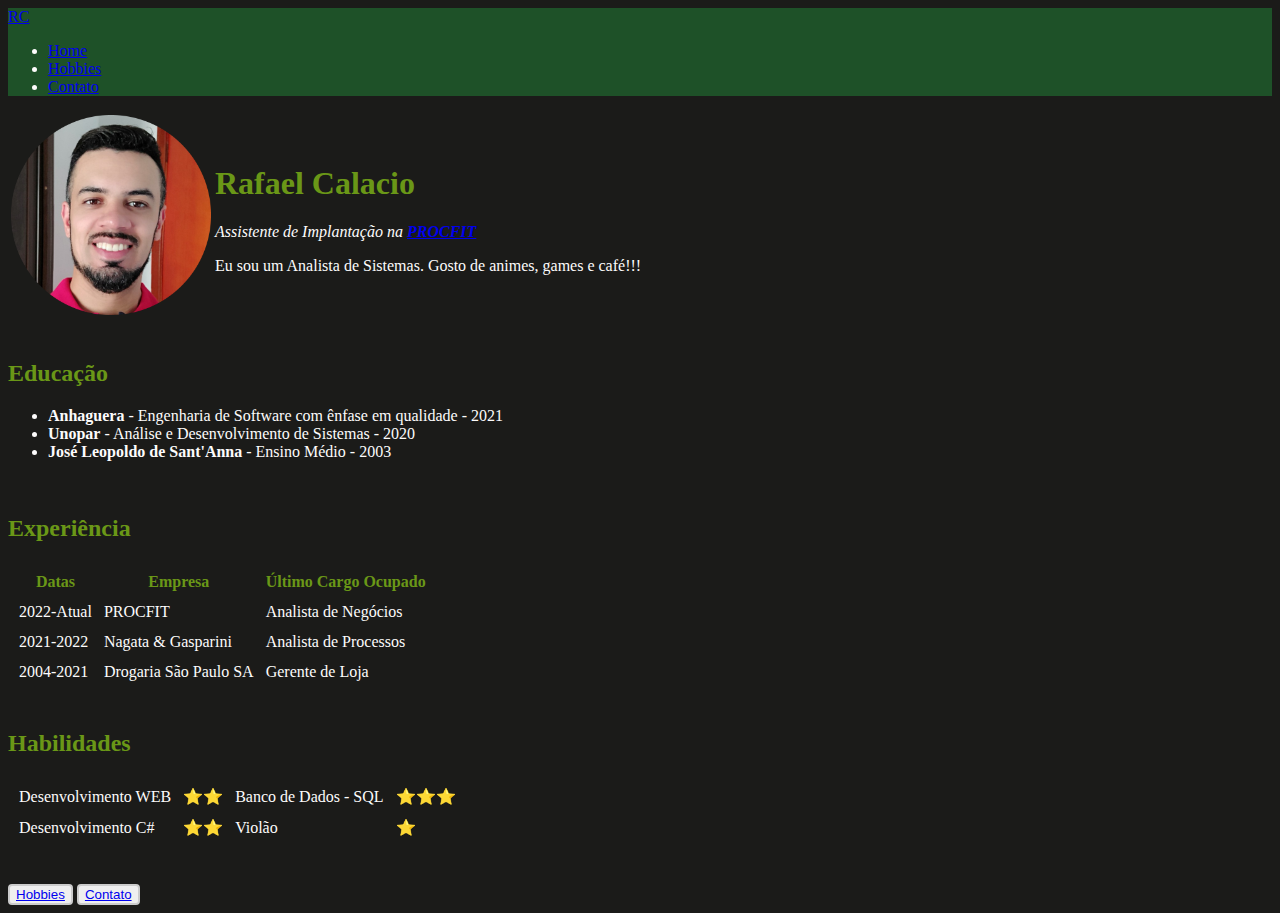
<file: index.html>
<!DOCTYPE html>
<html lang="pt-br">
   
<head>
    <link rel="stylesheet" href="format.css">
    <link href="https://cdn.jsdelivr.net/npm/bootstrap@5.0.2/dist/css/bootstrap.min.css" rel="stylesheet" integrity="sha384-EVSTQN3/azprG1Anm3QDgpJLIm9Nao0Yz1ztcQTwFspd3yD65VohhpuuCOmLASjC" crossorigin="anonymous">
    <meta charset="UTF-8">
    <meta name="viewport" content="width=device-width, initial-scale=1">
    <title>Calacio's Site</title>
</head>
<body class="bg-dark text-light">
    <nav class="navbar navbar-expand-md navbar-dark" style="background-color: #1E5128;">
        <div class="container-fluid">    
            <a class="navbar-brand" href="index.html">RC</a>
            
            <div class="collapse navbar-collapse" id="navbarNav">
                <ul class="navbar-nav">
                    <li class="nav-item">     
                        <a class="nav-link active" href="index.html">Home</a>
                    </li>
                    <li class="nav-item">  
                        <a class="nav-link active" href="hobbies.html">Hobbies</a>
                    </li>
                    <li class="nav-item">  
                        <a class="nav-link active" href="contato.html">Contato</a>        
                    </li>  
                </ul>
        </div>        
    </nav>
    <div class="perfil">
        <table>
        <tr>
            <td>
                <div id="perfil">
                    <img src="images/rafael_calacio_resized.png" alt="Foto perfil Rafael Calacio">
                </div>
            </td>
            <td>
                <h1>Rafael Calacio</h1>
                <p><em>Assistente de Implantação na <strong><a href="https://procfit.com.br/" target="_blank">PROCFIT</a></strong></em></p>
                <p>Eu sou um Analista de Sistemas. Gosto de animes, games e café!!!</p>
            </td>
        </tr>
        </table>
    </div>
    <br>
    <h2>Educação</h2>
    <div>
        <ul class="list-group list-group-flush">
            <li class="list-group-item bg-dark text-light"><strong>Anhaguera</strong> - Engenharia de Software com ênfase em qualidade - 2021</li>
            <li class="list-group-item bg-dark text-light"><strong>Unopar</strong> - Análise e Desenvolvimento de Sistemas - 2020</li>
            <li class="list-group-item bg-dark text-light"><strong>José Leopoldo de Sant'Anna</strong> - Ensino Médio - 2003</li>
        </ul>
    </div>
    <br>
    <h2>Experiência</h2>
    <div>
        <table cellspacing = "10" class="table table-striped text-light">
            <tr class="table-dark">
                <th>Datas</th>
                <th>Empresa</th>
                <th>Último Cargo Ocupado</th>
            </tr>
            <tr>            
                <td>2022-Atual</td>
                <td>PROCFIT</td>
                <td>Analista de Negócios</td>
            </tr>
            <tr class="text-light">
                <td>2021-2022</td>
                <td>Nagata & Gasparini</td>
                <td>Analista de Processos</td>
            </tr>
            <tr>
                <td>2004-2021</td>
                <td>Drogaria São Paulo SA</td>
                <td>Gerente de Loja</td>
            </tr>
        </table>
    </div>
    <br>
    <h2>Habilidades</h2>
    <div>
        <table cellspacing = "10" class="table text-light">
            <tr>
                <td>Desenvolvimento WEB</td>
                <td>⭐⭐</td>
                <td>Banco de Dados - SQL</td>
                <td>⭐⭐⭐</td>
            </tr>
            <tr>
                <td>Desenvolvimento C#</td>
                <td>⭐⭐</td>
                <td >Violão</td>
                <td>⭐</td>
            </tr>
        </table>
    </div>
    <br>
    
    <br>
    <div>
        <button type="button" class="btn btn-link"><a href="hobbies.html">Hobbies</a></button>
        <button type="button" class="btn btn-link"><a href="contato.html">Contato</a></button>
    </div>

  <script src="https://cdn.jsdelivr.net/npm/bootstrap@5.0.2/dist/js/bootstrap.bundle.min.js" integrity="sha384-MrcW6ZMFYlzcLA8Nl+NtUVF0sA7MsXsP1UyJoMp4YLEuNSfAP+JcXn/tWtIaxVXM" crossorigin="anonymous"></script>
</body>
</html>
</file>
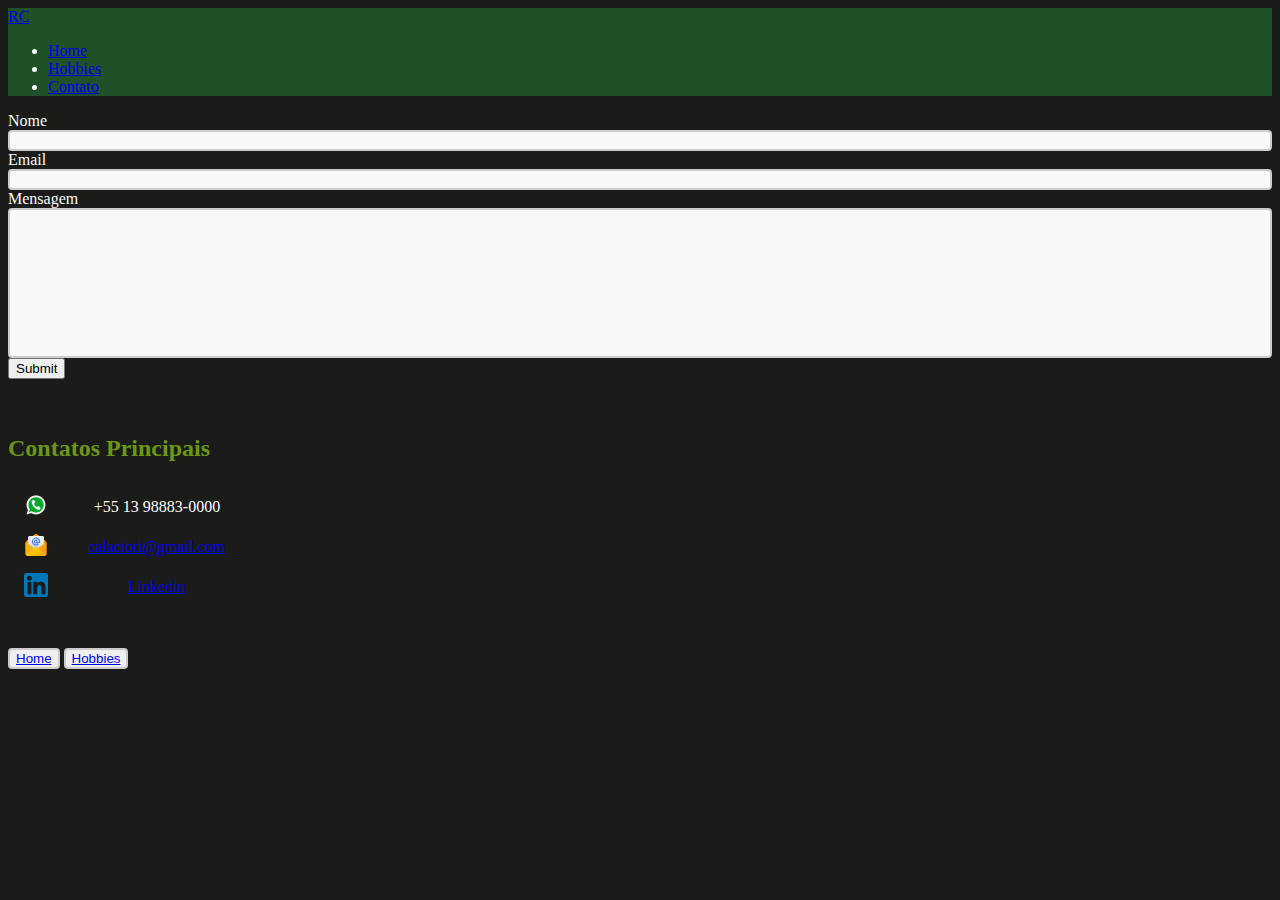
<file: contato.html>
<!DOCTYPE html>
<html lang="en">
<link rel="stylesheet" href="format.css">
<head>
    <link href="https://cdn.jsdelivr.net/npm/bootstrap@5.0.2/dist/css/bootstrap.min.css" rel="stylesheet" integrity="sha384-EVSTQN3/azprG1Anm3QDgpJLIm9Nao0Yz1ztcQTwFspd3yD65VohhpuuCOmLASjC" crossorigin="anonymous">
    <meta charset="UTF-8">
    <meta name="viewport" content="width=device-width, initial-scale=1">
    <title>Contatos</title>
</head>
<body class="bg-dark text-light">
    <nav class="navbar navbar-expand-lg navbar-dark" style="background-color: #1E5128;">
        <div class="container-fluid">    
            <a class="navbar-brand" href="index.html">RC</a>
            
            <div class="collapse navbar-collapse" id="navbarNav">
                <ul class="navbar-nav">
                    <li class="nav-item">     
                        <a class="nav-link active" href="index.html">Home</a>
                    </li>
                    <li class="nav-item">  
                        <a class="nav-link active" href="hobbies.html">Hobbies</a>
                    </li>
                    <li class="nav-item">  
                        <a class="nav-link active" href="contato.html">Contato</a>        
                    </li>  
                </ul>
        </div>        
    </nav>
    <div>
        <form action="mailto:rafaelcalacio@gmail.com" method="post">
            <label for="">Nome</label>
            <input type="text" value=""><br>
            <label for="Email">Email</label>
            <input type="email" name="" id=""><br>
            <label for="">Mensagem</label><br>
            <input class="inputMessage" type="text"><br>
            <input type="submit">
        </form>
    </div>
    <br>
    <br>
    <h2>Contatos Principais</h2>

    <div>
    <table cellspacing = "10" id="tabelaContatos">
        <tr>
            <td><img src="images/whatsapp_icon.png"></td>
            <td >+55 13 98883-0000</td>              
        </tr>
        <tr>
            <td><img src="images/email.png"></td>
            <td><a href="mailto:calacioti@gmail.com.br">calacioti@gmail.com</a></td>
        </tr>
        <tr>
            <td><img src="images/linkedin.png"></td>
            <td><a href="https://www.linkedin.com/in/rafael-calacio86/" target="_blank">Linkedin</a></td>
        </tr>
    </table>
    </div>
    <br><br>
    <div>
        <button type="button" class="btn btn-link"><a href="index.html">Home</a></button>
        <button type="button" class="btn btn-link"><a href="hobbies.html">Hobbies</a></button>
    </div>
    <script src="https://cdn.jsdelivr.net/npm/bootstrap@5.0.2/dist/js/bootstrap.bundle.min.js" integrity="sha384-MrcW6ZMFYlzcLA8Nl+NtUVF0sA7MsXsP1UyJoMp4YLEuNSfAP+JcXn/tWtIaxVXM" crossorigin="anonymous"></script>
</body>
</html>
</file>
<file: format.css>
/*************TAGS SELECTORS*************/
hr{
    width: 5%;
    border-style: none;
    border-top-style: dotted;
    border-color:rgb(107, 103, 103);
    border-width: 10px;

}

th{
    color:#6a9717;     
}

h1{
    color:#6a9717;
}

h2{
    color: #6a9717;
}

h3{
    color:#6a9717;
}

body{
    background-color:#1b1b19;
    color: #fdfcfc;
}

input[type="text"]{
    width: 100%;
    box-sizing: border-box;
    border-radius: 4px;
    background-color: #f8f8f8;
    border: 2px solid #ccc;

}

input[type="email"]{
    width: 100%;
    box-sizing: border-box;
    border-radius: 4px;
    background-color: #f8f8f8;
    border: 2px solid #ccc;

}

button{
    box-sizing: border-box;
    border-radius: 4px;
    border: 2px solid #ccc;
}

/*************CLASSE SELECTORS*************/
.inputMessage{
    width: 100%;
    height: 150px;
    padding: 12px 20px;
    box-sizing: border-box;
    border: 2px solid #ccc;
    border-radius: 4px;
    background-color: #f8f8f8;
    resize: none;
}

/*************ID SELECTORS*************/
#tabelaContatos{
    width: 20%;
    text-align: center;
}
</file>
